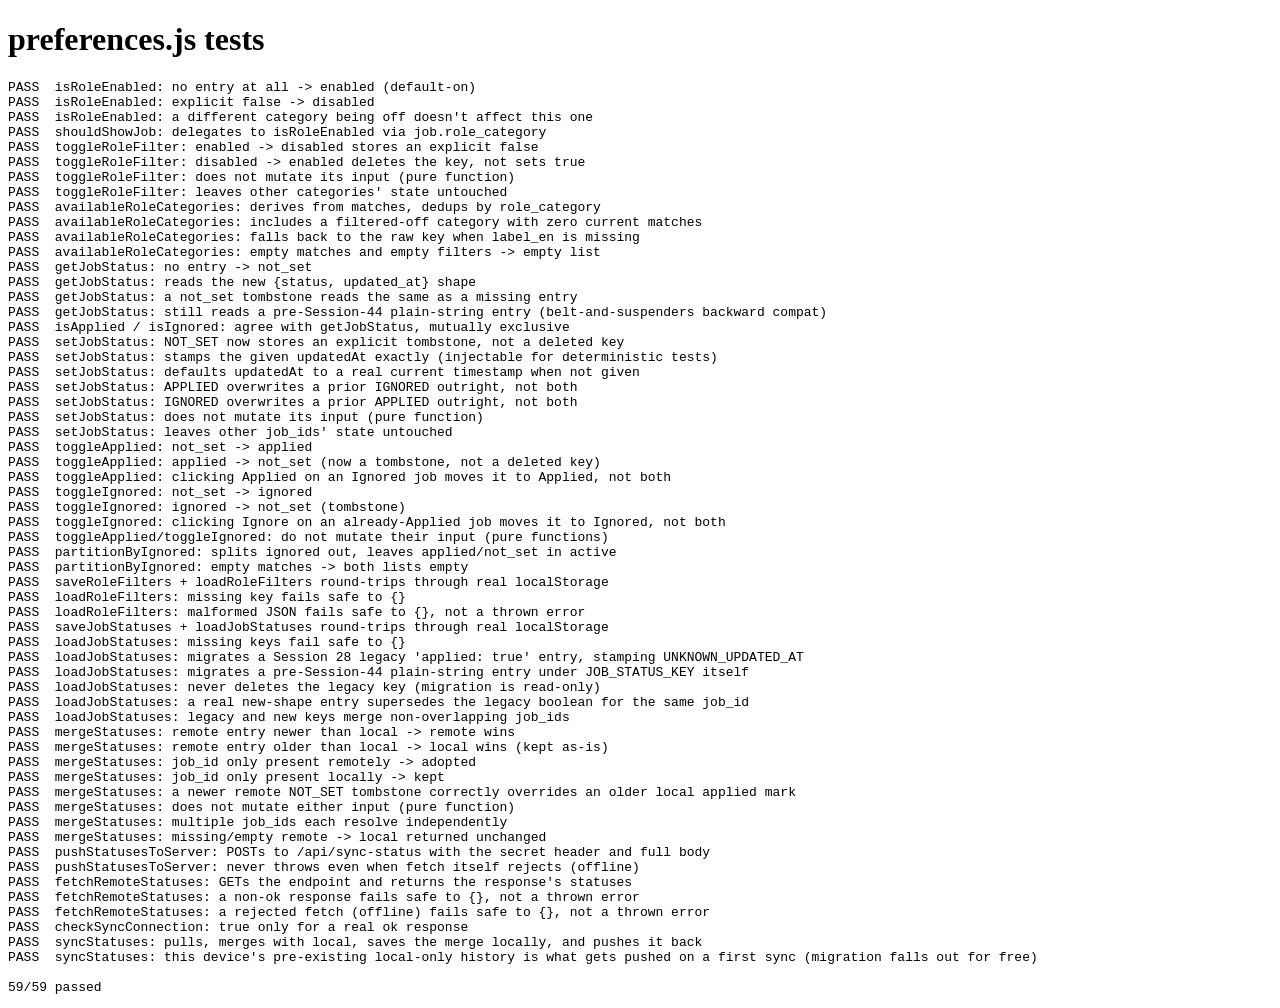
<file: pwa/tests/preferences.test.html>
<!doctype html>
<html lang="en">
<head>
<meta charset="utf-8" />
<title>preferences.js tests</title>
</head>
<body>
<!--
  Real test coverage for pwa/preferences.js's logic (Session 28,
  extended with the tri-state applied/ignored/not_set model in Session
  30, extended again in Session 44 with a timestamped {status,
  updated_at} shape + cross-device sync).

  This project's test suite is pytest, but pytest can't execute
  JavaScript, and this environment has no Node.js installed (checked
  directly, not assumed — `node`/`npm` are both absent). Rather than
  skip real test coverage for genuinely-testable client-side logic (the
  task's own explicit requirement), this is a real, plain-HTML+JS test
  harness: it loads preferences.js exactly the way index.html does, runs
  real assertions against the actual functions, and reports a real
  pass/fail count on the page and in the console. Open it directly in
  any browser (or drive it headlessly) to re-run — no build step, no
  test framework dependency, matching this whole PWA's own "no bundler,
  no framework" style.

  Session 44 adds real coverage for the one part of this file that
  touches the network (pushStatusesToServer/fetchRemoteStatuses/
  checkSyncConnection/syncStatuses) — by temporarily replacing the real
  global `fetch` with a fake one for the duration of each such test,
  same "fake the one impure boundary, keep everything else real" spirit
  as this harness's existing real-localStorage round-trip tests. This
  is a real unit-level guarantee (does this code call the right
  endpoint with the right method/headers/body, and merge/save/return
  correctly given a canned response), not a substitute for the real
  live Worker round-trip verification recorded separately in
  PROGRESS.md's Session 44 addendum.
-->
<h1>preferences.js tests</h1>
<pre id="results">Running...</pre>

<script src="../preferences.js"></script>
<script type="module">
"use strict";
// type="module" (not a plain classic script, unlike preferences.js
// itself): needed for the top-level `await test(...)` calls this
// session's fake-fetch sync tests use below — a module script's
// top-level scope still resolves preferences.js's globals normally
// (const/function declared by a previously-run classic script live in
// the shared global scope every later script, module or not, chains
// up through for unresolved names).

const results = [];

async function test(name, fn) {
  try {
    await fn();
    results.push({ name, pass: true });
  } catch (err) {
    results.push({ name, pass: false, error: err.message });
  }
}

function deepEqual(a, b) {
  if (a === b) return true;
  if (typeof a !== typeof b || a === null || b === null) return false;
  if (Array.isArray(a) !== Array.isArray(b)) return false;
  if (typeof a === "object") {
    const aKeys = Object.keys(a);
    const bKeys = Object.keys(b);
    if (aKeys.length !== bKeys.length) return false;
    return aKeys.every((key) => Object.prototype.hasOwnProperty.call(b, key) && deepEqual(a[key], b[key]));
  }
  return false;
}

// Real bug caught by this harness itself while writing these tests:
// JSON.stringify-based comparison is key-order sensitive, but plain JS
// objects (`{...filters, [key]: value}`) don't guarantee insertion
// order matches what a hand-written expected literal happens to use.
// Two of these tests initially reported false failures for exactly
// that reason — deepEqual (order-independent) is what's actually
// correct to assert against, since preferences.js's own callers never
// rely on key order either.
function assertEqual(actual, expected, label) {
  if (!deepEqual(actual, expected)) {
    throw new Error(`${label || "assertEqual"}: expected ${JSON.stringify(expected)}, got ${JSON.stringify(actual)}`);
  }
}

function assertTrue(value, label) {
  if (value !== true) throw new Error(`${label || "assertTrue"}: expected true, got ${JSON.stringify(value)}`);
}

function assertFalse(value, label) {
  if (value !== false) throw new Error(`${label || "assertFalse"}: expected false, got ${JSON.stringify(value)}`);
}

// Fixed, arbitrary timestamps for deterministic assertions — real
// ISO8601 strings, ordered T1 < T2 < T3, so tests can assert real
// last-write-wins outcomes without depending on wall-clock time.
const T1 = "2026-01-01T00:00:00.000Z";
const T2 = "2026-01-02T00:00:00.000Z";
const T3 = "2026-01-03T00:00:00.000Z";

// --- isRoleEnabled / shouldShowJob (Session 28, unchanged this session) --

test("isRoleEnabled: no entry at all -> enabled (default-on)", () => {
  assertTrue(isRoleEnabled("devops", {}));
});

test("isRoleEnabled: explicit false -> disabled", () => {
  assertFalse(isRoleEnabled("devops", { devops: false }));
});

test("isRoleEnabled: a different category being off doesn't affect this one", () => {
  assertTrue(isRoleEnabled("devops", { technical_support: false }));
});

test("shouldShowJob: delegates to isRoleEnabled via job.role_category", () => {
  const job = { role_category: "devops" };
  assertTrue(shouldShowJob(job, {}));
  assertFalse(shouldShowJob(job, { devops: false }));
});

// --- toggleRoleFilter (Session 28, unchanged this session) -------------

test("toggleRoleFilter: enabled -> disabled stores an explicit false", () => {
  const result = toggleRoleFilter("devops", {});
  assertEqual(result, { devops: false });
});

test("toggleRoleFilter: disabled -> enabled deletes the key, not sets true", () => {
  const result = toggleRoleFilter("devops", { devops: false });
  assertEqual(result, {});
});

test("toggleRoleFilter: does not mutate its input (pure function)", () => {
  const input = { devops: false };
  const inputCopy = JSON.stringify(input);
  toggleRoleFilter("devops", input);
  assertEqual(JSON.parse(inputCopy), input, "input mutated");
});

test("toggleRoleFilter: leaves other categories' state untouched", () => {
  const result = toggleRoleFilter("devops", { technical_support: false });
  assertEqual(result, { devops: false, technical_support: false });
});

// --- availableRoleCategories (Session 28, unchanged this session) ------

test("availableRoleCategories: derives from matches, dedups by role_category", () => {
  const matches = [
    { role_category: "devops", label_en: "DevOps Engineer" },
    { role_category: "devops", label_en: "DevOps Engineer" },
    { role_category: "technical_support", label_en: "Technical Support Engineer" },
  ];
  const result = availableRoleCategories(matches, {});
  assertEqual(result, [
    { role_category: "devops", label: "DevOps Engineer" },
    { role_category: "technical_support", label: "Technical Support Engineer" },
  ]);
});

test("availableRoleCategories: includes a filtered-off category with zero current matches", () => {
  const matches = [{ role_category: "devops", label_en: "DevOps Engineer" }];
  const filters = { project_manager: false };
  const result = availableRoleCategories(matches, filters);
  assertEqual(result, [
    { role_category: "devops", label: "DevOps Engineer" },
    { role_category: "project_manager", label: "project_manager" },
  ]);
});

test("availableRoleCategories: falls back to the raw key when label_en is missing", () => {
  const matches = [{ role_category: "devops" }];
  const result = availableRoleCategories(matches, {});
  assertEqual(result, [{ role_category: "devops", label: "devops" }]);
});

test("availableRoleCategories: empty matches and empty filters -> empty list", () => {
  assertEqual(availableRoleCategories([], {}), []);
});

// --- getJobStatus / isApplied / isIgnored -------------------------------

test("getJobStatus: no entry -> not_set", () => {
  assertEqual(getJobStatus("abc123", {}), JOB_STATUS.NOT_SET);
});

test("getJobStatus: reads the new {status, updated_at} shape", () => {
  assertEqual(getJobStatus("abc123", { abc123: { status: "applied", updated_at: T1 } }), JOB_STATUS.APPLIED);
  assertEqual(getJobStatus("abc123", { abc123: { status: "ignored", updated_at: T1 } }), JOB_STATUS.IGNORED);
});

test("getJobStatus: a not_set tombstone reads the same as a missing entry", () => {
  assertEqual(getJobStatus("abc123", { abc123: { status: "not_set", updated_at: T1 } }), JOB_STATUS.NOT_SET);
});

test("getJobStatus: still reads a pre-Session-44 plain-string entry (belt-and-suspenders backward compat)", () => {
  assertEqual(getJobStatus("abc123", { abc123: "applied" }), JOB_STATUS.APPLIED);
});

test("isApplied / isIgnored: agree with getJobStatus, mutually exclusive", () => {
  const applied = { abc123: { status: "applied", updated_at: T1 } };
  const ignored = { abc123: { status: "ignored", updated_at: T1 } };
  assertTrue(isApplied("abc123", applied));
  assertFalse(isIgnored("abc123", applied));
  assertTrue(isIgnored("abc123", ignored));
  assertFalse(isApplied("abc123", ignored));
  assertFalse(isApplied("abc123", {}));
  assertFalse(isIgnored("abc123", {}));
});

// --- setJobStatus: the one place that enforces mutual exclusivity -------
// Session 44: NOT_SET now stores a real tombstone (a deliberate reversal
// of the previous "delete the key" behavior — see JOB_STATUS_KEY's
// docstring in preferences.js for why cross-device sync requires this).

test("setJobStatus: NOT_SET now stores an explicit tombstone, not a deleted key", () => {
  const result = setJobStatus("abc123", { abc123: { status: "applied", updated_at: T1 } }, JOB_STATUS.NOT_SET, T2);
  assertEqual(result, { abc123: { status: "not_set", updated_at: T2 } });
});

test("setJobStatus: stamps the given updatedAt exactly (injectable for deterministic tests)", () => {
  const result = setJobStatus("abc123", {}, JOB_STATUS.APPLIED, T1);
  assertEqual(result, { abc123: { status: "applied", updated_at: T1 } });
});

test("setJobStatus: defaults updatedAt to a real current timestamp when not given", () => {
  const before = Date.now();
  const result = setJobStatus("abc123", {}, JOB_STATUS.APPLIED);
  const stamped = new Date(result.abc123.updated_at).getTime();
  assertTrue(stamped >= before && stamped <= Date.now(), "updated_at must be a real, current timestamp");
});

test("setJobStatus: APPLIED overwrites a prior IGNORED outright, not both", () => {
  const result = setJobStatus("abc123", { abc123: { status: "ignored", updated_at: T1 } }, JOB_STATUS.APPLIED, T2);
  assertEqual(result, { abc123: { status: "applied", updated_at: T2 } });
});

test("setJobStatus: IGNORED overwrites a prior APPLIED outright, not both", () => {
  const result = setJobStatus("abc123", { abc123: { status: "applied", updated_at: T1 } }, JOB_STATUS.IGNORED, T2);
  assertEqual(result, { abc123: { status: "ignored", updated_at: T2 } });
});

test("setJobStatus: does not mutate its input (pure function)", () => {
  const input = { abc123: { status: "applied", updated_at: T1 } };
  const inputCopy = JSON.stringify(input);
  setJobStatus("abc123", input, JOB_STATUS.IGNORED, T2);
  assertEqual(JSON.parse(inputCopy), input, "input mutated");
});

test("setJobStatus: leaves other job_ids' state untouched", () => {
  const result = setJobStatus("abc123", { def456: { status: "applied", updated_at: T1 } }, JOB_STATUS.IGNORED, T2);
  assertEqual(result, {
    abc123: { status: "ignored", updated_at: T2 },
    def456: { status: "applied", updated_at: T1 },
  });
});

// --- toggleApplied / toggleIgnored: the actual button behaviors ---------

test("toggleApplied: not_set -> applied", () => {
  assertEqual(toggleApplied("abc123", {}, T1), { abc123: { status: "applied", updated_at: T1 } });
});

test("toggleApplied: applied -> not_set (now a tombstone, not a deleted key)", () => {
  const result = toggleApplied("abc123", { abc123: { status: "applied", updated_at: T1 } }, T2);
  assertEqual(result, { abc123: { status: "not_set", updated_at: T2 } });
});

test("toggleApplied: clicking Applied on an Ignored job moves it to Applied, not both", () => {
  const result = toggleApplied("abc123", { abc123: { status: "ignored", updated_at: T1 } }, T2);
  assertEqual(result, { abc123: { status: "applied", updated_at: T2 } });
  assertFalse(isIgnored("abc123", result), "should no longer be ignored");
});

test("toggleIgnored: not_set -> ignored", () => {
  assertEqual(toggleIgnored("abc123", {}, T1), { abc123: { status: "ignored", updated_at: T1 } });
});

test("toggleIgnored: ignored -> not_set (tombstone)", () => {
  const result = toggleIgnored("abc123", { abc123: { status: "ignored", updated_at: T1 } }, T2);
  assertEqual(result, { abc123: { status: "not_set", updated_at: T2 } });
});

test("toggleIgnored: clicking Ignore on an already-Applied job moves it to Ignored, not both", () => {
  const result = toggleIgnored("abc123", { abc123: { status: "applied", updated_at: T1 } }, T2);
  assertEqual(result, { abc123: { status: "ignored", updated_at: T2 } });
  assertFalse(isApplied("abc123", result), "should no longer be applied");
});

test("toggleApplied/toggleIgnored: do not mutate their input (pure functions)", () => {
  const input = { abc123: { status: "applied", updated_at: T1 } };
  const inputCopy = JSON.stringify(input);
  toggleApplied("abc123", input, T2);
  toggleIgnored("abc123", input, T2);
  assertEqual(JSON.parse(inputCopy), input, "input mutated");
});

// --- partitionByIgnored ---------------------------------------------------

test("partitionByIgnored: splits ignored out, leaves applied/not_set in active", () => {
  const matches = [
    { job_id: "a", scan_status: "new" },
    { job_id: "b", scan_status: "new" },
    { job_id: "c", scan_status: "still_open" },
  ];
  const statuses = {
    a: { status: "applied", updated_at: T1 },
    b: { status: "ignored", updated_at: T1 },
  };
  const { active, ignored } = partitionByIgnored(matches, statuses);
  assertEqual(active.map((j) => j.job_id), ["a", "c"]);
  assertEqual(ignored.map((j) => j.job_id), ["b"]);
});

test("partitionByIgnored: empty matches -> both lists empty", () => {
  const { active, ignored } = partitionByIgnored([], {});
  assertEqual(active, []);
  assertEqual(ignored, []);
});

// --- loadRoleFilters: real localStorage round-trip -----------------------

test("saveRoleFilters + loadRoleFilters round-trips through real localStorage", () => {
  localStorage.removeItem(ROLE_FILTERS_KEY);
  saveRoleFilters({ devops: false });
  assertEqual(loadRoleFilters(), { devops: false });
  localStorage.removeItem(ROLE_FILTERS_KEY);
});

test("loadRoleFilters: missing key fails safe to {}", () => {
  localStorage.removeItem(ROLE_FILTERS_KEY);
  assertEqual(loadRoleFilters(), {});
});

test("loadRoleFilters: malformed JSON fails safe to {}, not a thrown error", () => {
  localStorage.setItem(ROLE_FILTERS_KEY, "{not valid json");
  assertEqual(loadRoleFilters(), {});
  localStorage.removeItem(ROLE_FILTERS_KEY);
});

// --- loadJobStatuses: real localStorage round-trip + migrations ---------

test("saveJobStatuses + loadJobStatuses round-trips through real localStorage", () => {
  localStorage.removeItem(JOB_STATUS_KEY);
  localStorage.removeItem(LEGACY_APPLIED_JOBS_KEY);
  saveJobStatuses({ abc123: { status: "ignored", updated_at: T1 } });
  assertEqual(loadJobStatuses(), { abc123: { status: "ignored", updated_at: T1 } });
  localStorage.removeItem(JOB_STATUS_KEY);
});

test("loadJobStatuses: missing keys fail safe to {}", () => {
  localStorage.removeItem(JOB_STATUS_KEY);
  localStorage.removeItem(LEGACY_APPLIED_JOBS_KEY);
  assertEqual(loadJobStatuses(), {});
});

test("loadJobStatuses: migrates a Session 28 legacy 'applied: true' entry, stamping UNKNOWN_UPDATED_AT", () => {
  localStorage.removeItem(JOB_STATUS_KEY);
  localStorage.setItem(LEGACY_APPLIED_JOBS_KEY, JSON.stringify({ oldjob: true }));
  assertEqual(loadJobStatuses(), { oldjob: { status: "applied", updated_at: UNKNOWN_UPDATED_AT } });
  localStorage.removeItem(LEGACY_APPLIED_JOBS_KEY);
});

test("loadJobStatuses: migrates a pre-Session-44 plain-string entry under JOB_STATUS_KEY itself", () => {
  localStorage.removeItem(LEGACY_APPLIED_JOBS_KEY);
  localStorage.setItem(JOB_STATUS_KEY, JSON.stringify({ oldjob: "ignored" }));
  assertEqual(loadJobStatuses(), { oldjob: { status: "ignored", updated_at: UNKNOWN_UPDATED_AT } });
  localStorage.removeItem(JOB_STATUS_KEY);
});

test("loadJobStatuses: never deletes the legacy key (migration is read-only)", () => {
  localStorage.removeItem(JOB_STATUS_KEY);
  localStorage.setItem(LEGACY_APPLIED_JOBS_KEY, JSON.stringify({ oldjob: true }));
  loadJobStatuses();
  assertEqual(JSON.parse(localStorage.getItem(LEGACY_APPLIED_JOBS_KEY)), { oldjob: true });
  localStorage.removeItem(LEGACY_APPLIED_JOBS_KEY);
});

test("loadJobStatuses: a real new-shape entry supersedes the legacy boolean for the same job_id", () => {
  localStorage.removeItem(JOB_STATUS_KEY);
  localStorage.setItem(LEGACY_APPLIED_JOBS_KEY, JSON.stringify({ shared: true }));
  saveJobStatuses({ shared: { status: "ignored", updated_at: T1 } });
  assertEqual(loadJobStatuses(), { shared: { status: "ignored", updated_at: T1 } });
  localStorage.removeItem(JOB_STATUS_KEY);
  localStorage.removeItem(LEGACY_APPLIED_JOBS_KEY);
});

test("loadJobStatuses: legacy and new keys merge non-overlapping job_ids", () => {
  localStorage.removeItem(JOB_STATUS_KEY);
  localStorage.setItem(LEGACY_APPLIED_JOBS_KEY, JSON.stringify({ oldjob: true }));
  saveJobStatuses({ newjob: { status: "ignored", updated_at: T1 } });
  assertEqual(loadJobStatuses(), {
    oldjob: { status: "applied", updated_at: UNKNOWN_UPDATED_AT },
    newjob: { status: "ignored", updated_at: T1 },
  });
  localStorage.removeItem(JOB_STATUS_KEY);
  localStorage.removeItem(LEGACY_APPLIED_JOBS_KEY);
});

// --- mergeStatuses (Session 44): the real conflict-resolution rule ------

test("mergeStatuses: remote entry newer than local -> remote wins", () => {
  const local = { a: { status: "applied", updated_at: T1 } };
  const remote = { a: { status: "ignored", updated_at: T2 } };
  assertEqual(mergeStatuses(local, remote), { a: { status: "ignored", updated_at: T2 } });
});

test("mergeStatuses: remote entry older than local -> local wins (kept as-is)", () => {
  const local = { a: { status: "ignored", updated_at: T2 } };
  const remote = { a: { status: "applied", updated_at: T1 } };
  assertEqual(mergeStatuses(local, remote), { a: { status: "ignored", updated_at: T2 } });
});

test("mergeStatuses: job_id only present remotely -> adopted", () => {
  const local = {};
  const remote = { a: { status: "applied", updated_at: T1 } };
  assertEqual(mergeStatuses(local, remote), { a: { status: "applied", updated_at: T1 } });
});

test("mergeStatuses: job_id only present locally -> kept", () => {
  const local = { a: { status: "applied", updated_at: T1 } };
  const remote = {};
  assertEqual(mergeStatuses(local, remote), { a: { status: "applied", updated_at: T1 } });
});

test("mergeStatuses: a newer remote NOT_SET tombstone correctly overrides an older local applied mark", () => {
  const local = { a: { status: "applied", updated_at: T1 } };
  const remote = { a: { status: "not_set", updated_at: T2 } };
  const merged = mergeStatuses(local, remote);
  assertEqual(merged, { a: { status: "not_set", updated_at: T2 } });
  assertFalse(isApplied("a", merged), "the clear must actually take effect, not just be stored inertly");
});

test("mergeStatuses: does not mutate either input (pure function)", () => {
  const local = { a: { status: "applied", updated_at: T1 } };
  const remote = { a: { status: "ignored", updated_at: T2 } };
  const localCopy = JSON.stringify(local);
  const remoteCopy = JSON.stringify(remote);
  mergeStatuses(local, remote);
  assertEqual(JSON.parse(localCopy), local, "local mutated");
  assertEqual(JSON.parse(remoteCopy), remote, "remote mutated");
});

test("mergeStatuses: multiple job_ids each resolve independently", () => {
  const local = {
    a: { status: "applied", updated_at: T2 }, // local newer -> stays
    b: { status: "ignored", updated_at: T1 }, // remote newer -> replaced
  };
  const remote = {
    a: { status: "ignored", updated_at: T1 },
    b: { status: "not_set", updated_at: T3 },
    c: { status: "applied", updated_at: T1 }, // remote-only -> adopted
  };
  assertEqual(mergeStatuses(local, remote), {
    a: { status: "applied", updated_at: T2 },
    b: { status: "not_set", updated_at: T3 },
    c: { status: "applied", updated_at: T1 },
  });
});

test("mergeStatuses: missing/empty remote -> local returned unchanged", () => {
  const local = { a: { status: "applied", updated_at: T1 } };
  assertEqual(mergeStatuses(local, {}), local);
  assertEqual(mergeStatuses(local, undefined), local);
});

// --- Network-touching sync functions: real fetch, faked for this test ---
// (Session 44). Same principle as this project's other test harnesses:
// fake the one impure boundary (here, the global `fetch`), keep
// everything else — the real functions, real localStorage — genuine.

function withFakeFetch(fakeFetch, fn) {
  const realFetch = window.fetch;
  window.fetch = fakeFetch;
  return Promise.resolve()
    .then(fn)
    .finally(() => {
      window.fetch = realFetch;
    });
}

function fakeJSONResponse(body, ok = true) {
  return { ok, json: async () => body };
}

await test("pushStatusesToServer: POSTs to /api/sync-status with the secret header and full body", async () => {
  localStorage.removeItem(SYNC_SECRET_KEY);
  setSyncSecret("test-secret");
  let captured = null;
  await withFakeFetch(
    async (url, options) => {
      captured = { url, options };
      return fakeJSONResponse({ ok: true, statuses: {} });
    },
    () => pushStatusesToServer({ a: { status: "applied", updated_at: T1 } })
  );
  assertEqual(captured.url, SYNC_ENDPOINT, "must call the sync endpoint");
  assertEqual(captured.options.method, "POST", "must POST");
  assertEqual(captured.options.headers["x-sync-secret"], "test-secret", "must send the stored secret");
  assertEqual(JSON.parse(captured.options.body), { statuses: { a: { status: "applied", updated_at: T1 } } });
  localStorage.removeItem(SYNC_SECRET_KEY);
});

await test("pushStatusesToServer: never throws even when fetch itself rejects (offline)", async () => {
  await withFakeFetch(
    async () => {
      throw new Error("simulated offline");
    },
    () => pushStatusesToServer({ a: { status: "applied", updated_at: T1 } })
  );
  // Reaching this line at all is the real assertion — a throw inside
  // would have failed this test via the outer test() wrapper's catch.
});

await test("fetchRemoteStatuses: GETs the endpoint and returns the response's statuses", async () => {
  let captured = null;
  const result = await withFakeFetch(
    async (url, options) => {
      captured = { url, options };
      return fakeJSONResponse({ ok: true, statuses: { a: { status: "ignored", updated_at: T1 } } });
    },
    () => fetchRemoteStatuses()
  );
  assertEqual(captured.url, SYNC_ENDPOINT);
  assertEqual(captured.options.method, "GET");
  assertEqual(result, { a: { status: "ignored", updated_at: T1 } });
});

await test("fetchRemoteStatuses: a non-ok response fails safe to {}, not a thrown error", async () => {
  const result = await withFakeFetch(
    async () => fakeJSONResponse({ ok: false, error: "unauthorized" }, false),
    () => fetchRemoteStatuses()
  );
  assertEqual(result, {});
});

await test("fetchRemoteStatuses: a rejected fetch (offline) fails safe to {}, not a thrown error", async () => {
  const result = await withFakeFetch(
    async () => {
      throw new Error("simulated offline");
    },
    () => fetchRemoteStatuses()
  );
  assertEqual(result, {});
});

await test("checkSyncConnection: true only for a real ok response", async () => {
  const okResult = await withFakeFetch(async () => fakeJSONResponse({ ok: true }, true), () => checkSyncConnection());
  assertTrue(okResult);
  const failResult = await withFakeFetch(async () => fakeJSONResponse({}, false), () => checkSyncConnection());
  assertFalse(failResult);
  const offlineResult = await withFakeFetch(
    async () => {
      throw new Error("offline");
    },
    () => checkSyncConnection()
  );
  assertFalse(offlineResult);
});

await test("syncStatuses: pulls, merges with local, saves the merge locally, and pushes it back", async () => {
  localStorage.removeItem(JOB_STATUS_KEY);
  localStorage.removeItem(LEGACY_APPLIED_JOBS_KEY);
  saveJobStatuses({
    a: { status: "applied", updated_at: T2 }, // newer than remote's — must survive the merge
    b: { status: "ignored", updated_at: T1 }, // older than remote's — must be replaced
  });

  const pushedBodies = [];
  const merged = await withFakeFetch(
    async (url, options) => {
      if (options.method === "GET") {
        return fakeJSONResponse({
          ok: true,
          statuses: {
            a: { status: "ignored", updated_at: T1 },
            b: { status: "not_set", updated_at: T2 },
            c: { status: "applied", updated_at: T1 },
          },
        });
      }
      pushedBodies.push(JSON.parse(options.body));
      return fakeJSONResponse({ ok: true });
    },
    () => syncStatuses()
  );

  const expected = {
    a: { status: "applied", updated_at: T2 },
    b: { status: "not_set", updated_at: T2 },
    c: { status: "applied", updated_at: T1 },
  };
  assertEqual(merged, expected, "syncStatuses must return the real merged result");
  assertEqual(loadJobStatuses(), expected, "the merge must actually be saved locally");
  assertTrue(pushedBodies.length === 1, "must push the merged result back exactly once");
  assertEqual(pushedBodies[0], { statuses: expected }, "must push the FULL merged map, not a diff");

  localStorage.removeItem(JOB_STATUS_KEY);
});

await test("syncStatuses: this device's pre-existing local-only history is what gets pushed on a first sync (migration falls out for free)", async () => {
  localStorage.removeItem(JOB_STATUS_KEY);
  localStorage.removeItem(LEGACY_APPLIED_JOBS_KEY);
  // Simulates a device with real Session 28-era history and nothing
  // ever synced yet.
  localStorage.setItem(LEGACY_APPLIED_JOBS_KEY, JSON.stringify({ oldjob: true }));

  let pushedBody = null;
  await withFakeFetch(
    async (url, options) => {
      if (options.method === "GET") return fakeJSONResponse({ ok: true, statuses: {} });
      pushedBody = JSON.parse(options.body);
      return fakeJSONResponse({ ok: true });
    },
    () => syncStatuses()
  );

  assertEqual(
    pushedBody,
    { statuses: { oldjob: { status: "applied", updated_at: UNKNOWN_UPDATED_AT } } },
    "pre-existing local-only history must be included in the very first push, not discarded"
  );

  // syncStatuses() calls saveJobStatuses() internally as part of the
  // real behavior under test, so JOB_STATUS_KEY (not just the legacy
  // key) now really holds the migrated "oldjob" entry — both must be
  // cleaned up, or this leaks into any other page sharing this
  // origin's localStorage (a real bug this test caught in itself:
  // opening the real app at the same http://localhost origin used to
  // run this harness surfaced a stray "oldjob" entry from an earlier,
  // incompletely-cleaned-up run of this exact test).
  localStorage.removeItem(JOB_STATUS_KEY);
  localStorage.removeItem(LEGACY_APPLIED_JOBS_KEY);
});

// --- getSyncSecret / setSyncSecret: real localStorage round-trip --------

test("getSyncSecret: missing key -> empty string, not an error", () => {
  localStorage.removeItem(SYNC_SECRET_KEY);
  assertEqual(getSyncSecret(), "");
});

test("setSyncSecret + getSyncSecret round-trips through real localStorage", () => {
  setSyncSecret("a-real-secret");
  assertEqual(getSyncSecret(), "a-real-secret");
  localStorage.removeItem(SYNC_SECRET_KEY);
});

// --- report ---------------------------------------------------------------

const passed = results.filter((r) => r.pass).length;
const failed = results.length - passed;
const lines = results.map((r) => (r.pass ? `PASS  ${r.name}` : `FAIL  ${r.name}\n      ${r.error}`));
lines.push("", `${passed}/${results.length} passed${failed ? `, ${failed} FAILED` : ""}`);
const output = lines.join("\n");
document.getElementById("results").textContent = output;
console.log(output);
window.__TEST_RESULTS__ = { passed, failed, total: results.length };
</script>
</body>
</html>
</file>
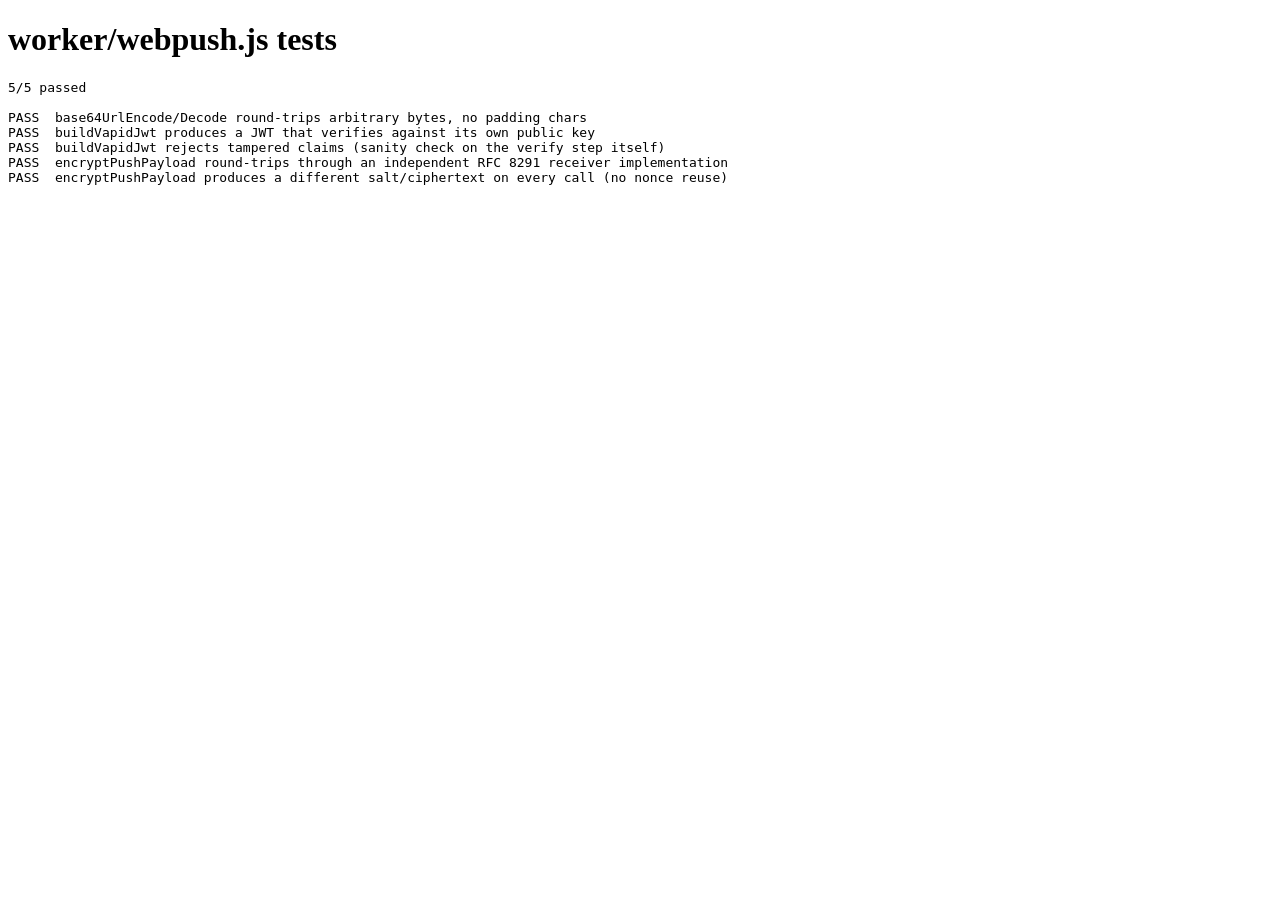
<file: worker/tests/webpush.test.html>
<!doctype html>
<html lang="en">
<head>
<meta charset="utf-8" />
<title>worker/webpush.js tests</title>
</head>
<body>
<!--
  Real test coverage for worker/webpush.js (Session 33) — VAPID JWT
  signing (RFC 8292) and aes128gcm Web Push encryption (RFC 8291/8188).

  Same "no Node.js in this environment" constraint and the same fix
  Session 28 already established for pwa/preferences.js: a plain,
  dependency-free HTML+JS harness, opened directly in a real browser
  (or driven headlessly) instead of a Node-based test runner. The
  Workers runtime and a browser's JS engine both implement the same
  standard Web Crypto API (`crypto.subtle`) — this file is genuinely
  exercising the same crypto primitives worker/webpush.js calls in
  production, not a mock of them.

  What this harness CAN verify, with no live Cloudflare Worker, no real
  KV namespace, and no real subscribed device: that a VAPID JWT this
  code signs actually verifies against its own public key, and that a
  push payload this code encrypts actually decrypts back to the exact
  original bytes when the *receiving* side of RFC 8291 (written
  independently below, not imported from webpush.js) is run against it.
  What it CANNOT verify: that a real push service (FCM, Mozilla's
  autopush, etc.) accepts and delivers the resulting HTTP request — that
  needs a real subscribed device, which doesn't exist yet (the PWA
  doesn't register for push until a future session). See PROGRESS.md's
  Session 33 addendum for this distinction stated plainly.
-->
<h1>worker/webpush.js tests</h1>
<pre id="results">Running...</pre>

<script type="module">
"use strict";

import { base64UrlEncode, base64UrlDecode, buildVapidJwt, encryptPushPayload } from "../webpush.js";

const results = [];

async function test(name, fn) {
  try {
    await fn();
    results.push({ name, pass: true });
  } catch (err) {
    results.push({ name, pass: false, error: err.message });
  }
}

function assertTrue(value, label) {
  if (value !== true) throw new Error(`${label || "assertTrue"}: expected true, got ${JSON.stringify(value)}`);
}

function assertEqualBytes(a, b, label) {
  const aArr = new Uint8Array(a);
  const bArr = new Uint8Array(b);
  if (aArr.length !== bArr.length || !aArr.every((v, i) => v === bArr[i])) {
    throw new Error(`${label || "assertEqualBytes"}: byte arrays differ (lengths ${aArr.length} vs ${bArr.length})`);
  }
}

function concatBytes(...parts) {
  const total = parts.reduce((sum, p) => sum + p.length, 0);
  const out = new Uint8Array(total);
  let offset = 0;
  for (const p of parts) {
    out.set(p, offset);
    offset += p.length;
  }
  return out;
}

// Independent HKDF, written separately from webpush.js's own copy on
// purpose — this simulates the *receiving* browser's side of RFC 8291,
// which never shares code with the sending side in real life either.
async function hkdf(salt, ikm, info, lengthBytes) {
  const key = await crypto.subtle.importKey("raw", ikm, { name: "HKDF" }, false, ["deriveBits"]);
  const bits = await crypto.subtle.deriveBits({ name: "HKDF", hash: "SHA-256", salt, info }, key, lengthBytes * 8);
  return new Uint8Array(bits);
}

/** The receiving side of RFC 8291 — what a real browser's push service
 * delivery does after decrypting an incoming aes128gcm message. Takes
 * the receiver's own real key pair (never transmitted) plus the bytes
 * encryptPushPayload() produced, and returns the recovered plaintext.
 */
async function decryptPushPayload(bodyBytes, receiverPrivateKey, receiverPublicKeyBytes, authSecret) {
  const salt = bodyBytes.slice(0, 16);
  const keyIdLength = bodyBytes[20];
  const asPublicKeyBytes = bodyBytes.slice(21, 21 + keyIdLength);
  const ciphertext = bodyBytes.slice(21 + keyIdLength);

  const asPublicKey = await crypto.subtle.importKey("raw", asPublicKeyBytes, { name: "ECDH", namedCurve: "P-256" }, false, []);
  const ecdhSecretBits = await crypto.subtle.deriveBits({ name: "ECDH", public: asPublicKey }, receiverPrivateKey, 256);
  const ecdhSecret = new Uint8Array(ecdhSecretBits);

  const encoder = new TextEncoder();
  const keyInfo = concatBytes(encoder.encode("WebPush: info\0"), receiverPublicKeyBytes, asPublicKeyBytes);
  const ikm = await hkdf(authSecret, ecdhSecret, keyInfo, 32);

  const cek = await hkdf(salt, ikm, encoder.encode("Content-Encoding: aes128gcm\0"), 16);
  const nonce = await hkdf(salt, ikm, encoder.encode("Content-Encoding: nonce\0"), 12);

  const cekKey = await crypto.subtle.importKey("raw", cek, { name: "AES-GCM" }, false, ["decrypt"]);
  const paddedPlaintext = new Uint8Array(
    await crypto.subtle.decrypt({ name: "AES-GCM", iv: nonce, tagLength: 128 }, cekKey, ciphertext)
  );
  // Strip the single trailing 0x02 record delimiter (RFC 8188 §2) —
  // encryptPushPayload() never adds extra zero padding after it.
  return paddedPlaintext.slice(0, paddedPlaintext.length - 1);
}

// --- base64UrlEncode / base64UrlDecode ---------------------------------

await test("base64UrlEncode/Decode round-trips arbitrary bytes, no padding chars", () => {
  const original = crypto.getRandomValues(new Uint8Array(37)); // odd length on purpose, forces real base64 padding internally
  const encoded = base64UrlEncode(original);
  assertTrue(!encoded.includes("+") && !encoded.includes("/") && !encoded.includes("="), "encoded value must be URL-safe, unpadded");
  assertEqualBytes(base64UrlDecode(encoded), original, "round-trip");
});

// --- buildVapidJwt (RFC 8292) -------------------------------------------

await test("buildVapidJwt produces a JWT that verifies against its own public key", async () => {
  const keyPair = await crypto.subtle.generateKey({ name: "ECDSA", namedCurve: "P-256" }, true, ["sign", "verify"]);
  const publicRaw = new Uint8Array(await crypto.subtle.exportKey("raw", keyPair.publicKey));
  const jwkPrivate = await crypto.subtle.exportKey("jwk", keyPair.privateKey);

  const publicB64Url = base64UrlEncode(publicRaw);
  const privateB64Url = jwkPrivate.d; // already base64url, same encoding buildVapidJwt expects from env.VAPID_PRIVATE_KEY

  const jwt = await buildVapidJwt("https://push.example.com", "mailto:test@example.com", publicB64Url, privateB64Url);
  const parts = jwt.split(".");
  assertTrue(parts.length === 3, "JWT must have exactly 3 dot-separated parts");

  const header = JSON.parse(new TextDecoder().decode(base64UrlDecode(parts[0])));
  assertTrue(header.alg === "ES256" && header.typ === "JWT", "header must be {typ: JWT, alg: ES256}");

  const claims = JSON.parse(new TextDecoder().decode(base64UrlDecode(parts[1])));
  assertTrue(claims.aud === "https://push.example.com", "aud must match the push service origin passed in");
  assertTrue(claims.sub === "mailto:test@example.com", "sub must match the subject passed in");
  assertTrue(claims.exp > Math.floor(Date.now() / 1000), "exp must be in the future");

  // The real point of this test: verify the signature actually validates
  // against the public key, using Web Crypto's own ECDSA verify — not
  // just "did buildVapidJwt run without throwing."
  const signingInput = new TextEncoder().encode(`${parts[0]}.${parts[1]}`);
  const signature = base64UrlDecode(parts[2]);
  const verified = await crypto.subtle.verify({ name: "ECDSA", hash: "SHA-256" }, keyPair.publicKey, signature, signingInput);
  assertTrue(verified, "signature must verify against the same key pair's public key");
});

await test("buildVapidJwt rejects tampered claims (sanity check on the verify step itself)", async () => {
  const keyPair = await crypto.subtle.generateKey({ name: "ECDSA", namedCurve: "P-256" }, true, ["sign", "verify"]);
  const publicRaw = new Uint8Array(await crypto.subtle.exportKey("raw", keyPair.publicKey));
  const jwkPrivate = await crypto.subtle.exportKey("jwk", keyPair.privateKey);

  const jwt = await buildVapidJwt("https://push.example.com", "mailto:test@example.com", base64UrlEncode(publicRaw), jwkPrivate.d);
  const [header, claims, signature] = jwt.split(".");
  const tamperedClaims = base64UrlEncode(new TextEncoder().encode('{"aud":"https://evil.example.com"}'));

  const verified = await crypto.subtle.verify(
    { name: "ECDSA", hash: "SHA-256" },
    keyPair.publicKey,
    base64UrlDecode(signature),
    new TextEncoder().encode(`${header}.${tamperedClaims}`)
  );
  assertTrue(verified === false, "a signature over different claims must not verify");
});

// --- encryptPushPayload (RFC 8291 + RFC 8188 aes128gcm) -----------------

await test("encryptPushPayload round-trips through an independent RFC 8291 receiver implementation", async () => {
  // Simulates the *browser's* half of a real subscription: its own real
  // ECDH key pair (never transmitted) plus a random 16-byte auth secret.
  const receiverKeyPair = await crypto.subtle.generateKey({ name: "ECDH", namedCurve: "P-256" }, true, ["deriveBits"]);
  const receiverPublicKeyBytes = new Uint8Array(await crypto.subtle.exportKey("raw", receiverKeyPair.publicKey));
  const authSecret = crypto.getRandomValues(new Uint8Array(16));

  const plaintext = new TextEncoder().encode(JSON.stringify({ title: "TheScanner", body: "3 new matches" }));

  const body = await encryptPushPayload(plaintext, base64UrlEncode(receiverPublicKeyBytes), base64UrlEncode(authSecret));

  assertTrue(body.length > 16 + 4 + 1 + 65 + 16, "body must be at least header + a GCM tag long");

  const recovered = await decryptPushPayload(body, receiverKeyPair.privateKey, receiverPublicKeyBytes, authSecret);
  assertEqualBytes(recovered, plaintext, "decrypted plaintext must exactly match the original payload bytes");
});

await test("encryptPushPayload produces a different salt/ciphertext on every call (no nonce reuse)", async () => {
  const receiverKeyPair = await crypto.subtle.generateKey({ name: "ECDH", namedCurve: "P-256" }, true, ["deriveBits"]);
  const receiverPublicKeyBytes = new Uint8Array(await crypto.subtle.exportKey("raw", receiverKeyPair.publicKey));
  const authSecret = crypto.getRandomValues(new Uint8Array(16));
  const plaintext = new TextEncoder().encode("same payload both times");

  const bodyA = await encryptPushPayload(plaintext, base64UrlEncode(receiverPublicKeyBytes), base64UrlEncode(authSecret));
  const bodyB = await encryptPushPayload(plaintext, base64UrlEncode(receiverPublicKeyBytes), base64UrlEncode(authSecret));

  const saltA = Array.from(bodyA.slice(0, 16)).join(",");
  const saltB = Array.from(bodyB.slice(0, 16)).join(",");
  assertTrue(saltA !== saltB, "two encryptions of the same payload must use different random salts/ephemeral keys");
});

// --- report --------------------------------------------------------------

const passed = results.filter((r) => r.pass).length;
const summaryLines = results.map((r) => (r.pass ? `PASS  ${r.name}` : `FAIL  ${r.name}\n      ${r.error}`));
const summary = `${passed}/${results.length} passed\n\n${summaryLines.join("\n")}`;
document.getElementById("results").textContent = summary;
console.log(summary);
window.__TEST_RESULTS__ = results;
</script>
</body>
</html>
</file>
